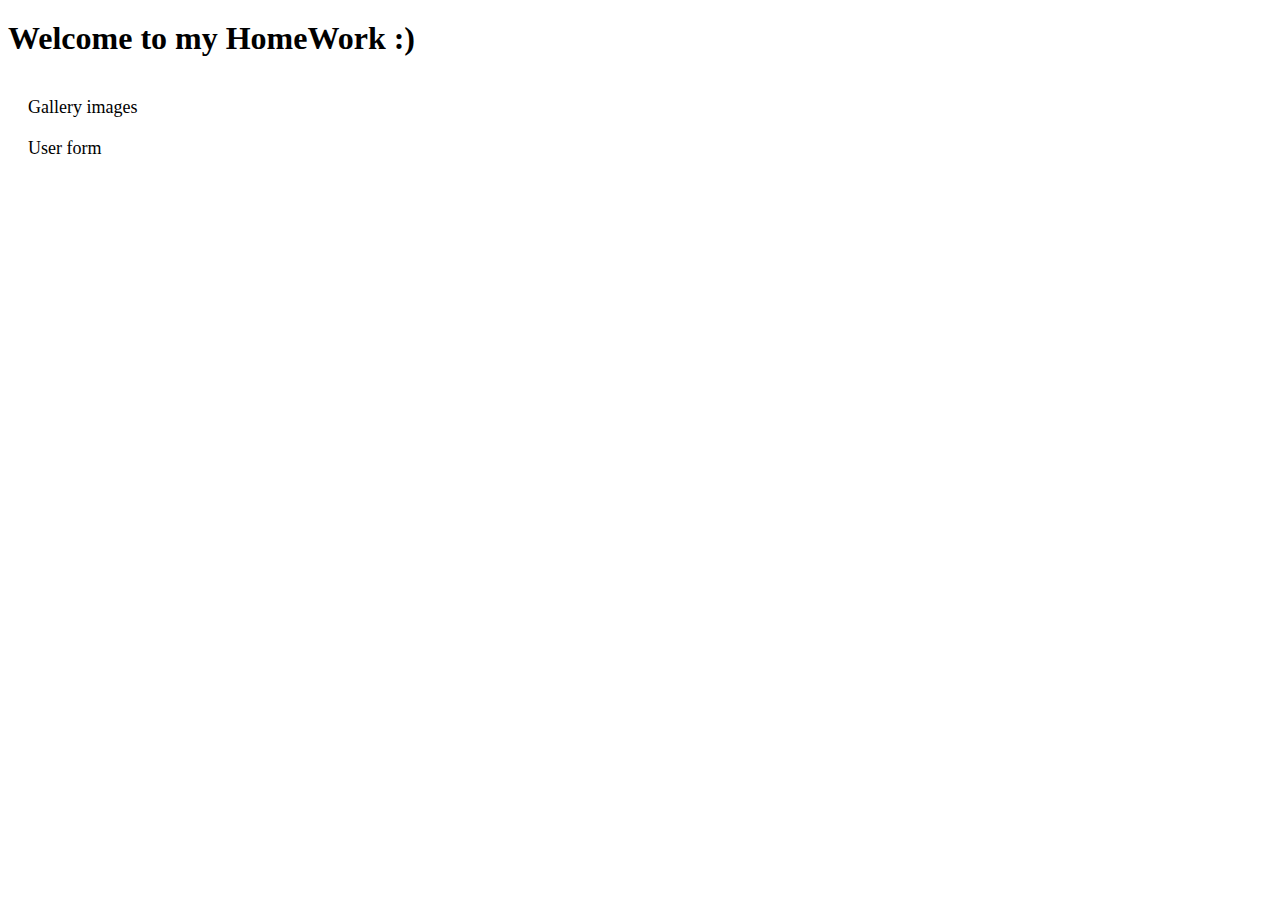
<file: src/index.html>
<!DOCTYPE html>
<html lang="en">

<head>
	<meta charset="UTF-8" />
	<link rel="icon" type="image/svg+xml" href="/favicon.svg" />
	<meta name="viewport" content="width=device-width, initial-scale=1.0" />
	<title>HomeWord#09</title>
	<link rel="stylesheet" href="./css/styles.css" />
</head>

<body>
	<main>
		<section>
			<h1 class="title">Welcome to my HomeWork :)</h1>

			<ul class="main-list">
				<li class="main-item"><a href="./1-gallery.html">Gallery images</a></li>
				<li class="main-item"><a href="./2-form.html">User form</a></li>
			</ul>
		</section>
	</main>

</body>

</html>
</file>
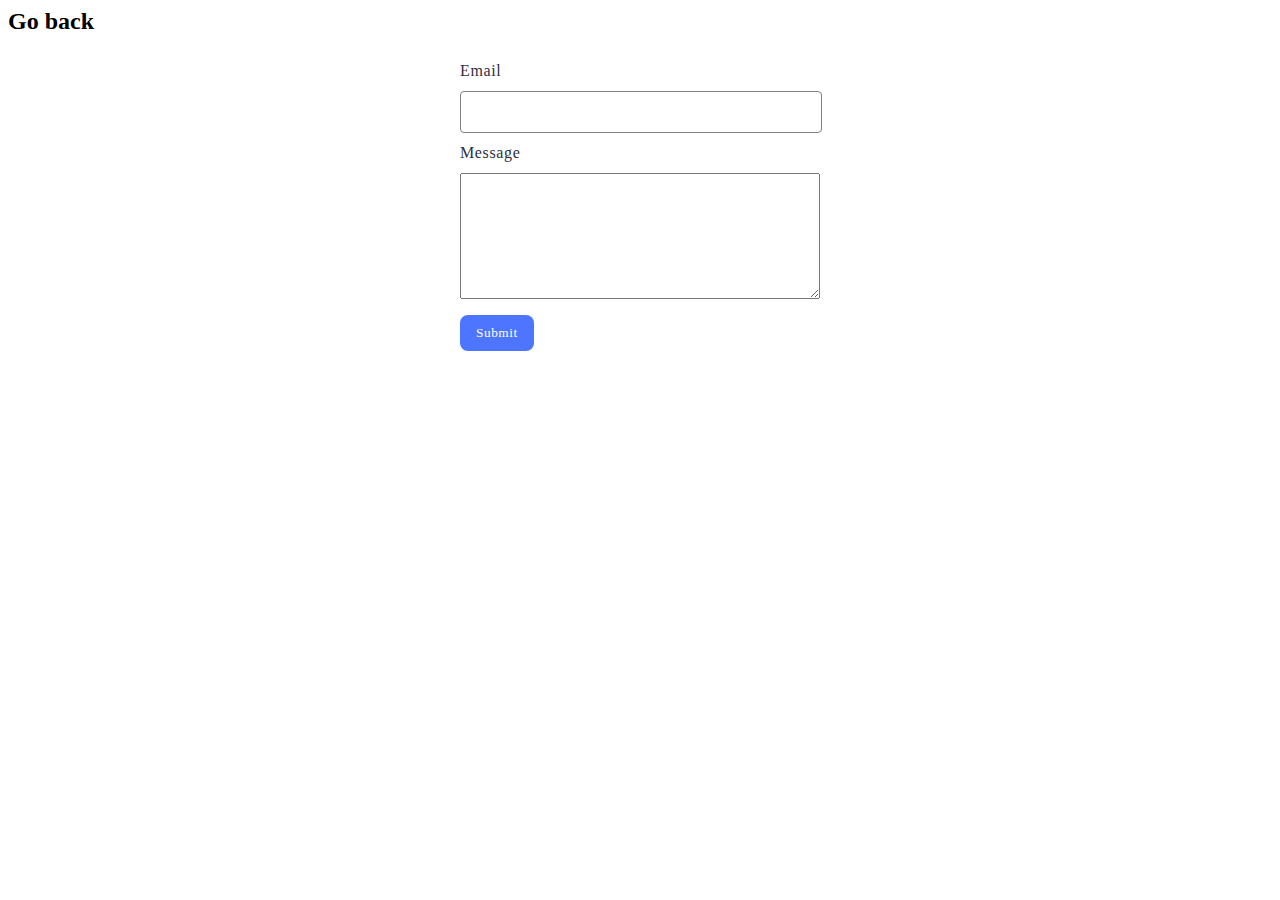
<file: src/2-form.html>
<!DOCTYPE html>
<html lang="en">

<head>
	<meta charset="UTF-8">
	<meta name="viewport" content="width=device-width, initial-scale=1.0">
	<title>Form</title>

	<link rel="stylesheet" href="./css/styles.css" />
</head>

<body>
	<main>
		<section>
			<h2><a href="./index.html">Go back</a></h2>

			<form class="feedback-form" autocomplete="off">
				<label>
					Email
					<input class="feedback-input" type="email" name="email" />
				</label>
				<label>
					Message
					<textarea class="feedback-textarea" name="message" rows="8"></textarea>
				</label>
				<button type="submit">Submit</button>
			</form>
		</section>
	</main>

	<script type="module" src="./js/2-form.js"></script>
</body>

</html>
</file>
<file: src/css/styles.css>
/**
  |============================
  | include css partials with
  | default @import url()
  |============================
*/
@import url('./reset.css');

/*================== MAIN ===========================*/
.title {
  margin-top: 20px;
}
.main-list {
  margin: 40px 0 0 20px;
}

.main-item a {
  font-size: 18px;
}

.main-item:not(:last-child) {
  padding-bottom: 20px;
}
/*================== GALLERY ===========================*/

.gallery {
  max-width: 1128px;
  margin: 24px auto;
  padding: 0;
  display: flex;
  flex-wrap: wrap;
  align-items: center;
  justify-content: center;
  gap: 24px;
}

.gallery-item {
  list-style: none;
}

.gallery-image {
  width: 360px;
  height: 200px;
}

.sl-wrapper {
  background-color: rgba(46, 47, 66, 0.8);
}

/*================== FORM ===========================*/

.feedback-form {
  width: 408px;
  margin: 0 auto;
  padding: 24px;
  color: #2e2f42;
  font-family: Montserrat;
  line-height: 1.5;
  letter-spacing: 0.04em;

  border-radius: 8px;
  background: #fff;
}

.feedback-form label {
  display: flex;
  flex-direction: column;
  gap: 8px;
}

.feedback-form label:first-child {
  margin-bottom: 8px;
}

.feedback-form input {
  width: 328px;
  height: 24px;
  padding: 8px 16px;
  border-radius: 4px;
  border: 1px solid #808080;
}

.feedback-form {
  width: 360px;
  height: 80px;
}

.feedback-form input:hover {
  border: 1px solid #000;
}

.feedback-form input:active {
  color: #2e2f42;
  font-family: Montserrat;
  line-height: 1.5;
  letter-spacing: 0.04em;
}

.feedback-form button {
  margin-top: 16px;
  padding: 8px 16px;
  border-radius: 8px;
  background: #4e75ff;
  color: #fff;
  cursor: pointer;
  border: none;
  font-family: Montserrat;
  line-height: 1.5;
  letter-spacing: 0.04em;
}

.feedback-form button:hover {
  background: #6c8cff;
}
</file>
